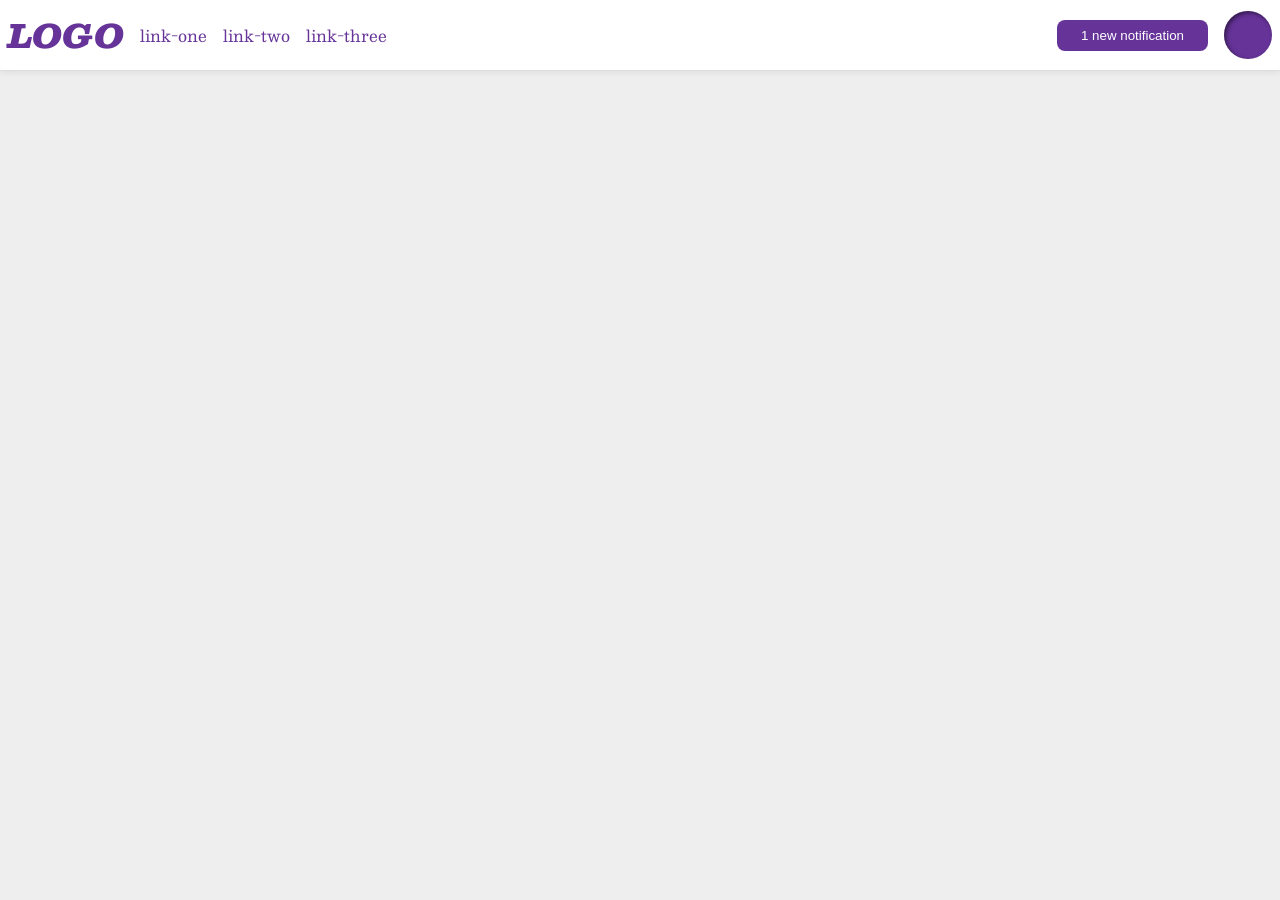
<file: foundations/flex/03-flex-header-2/index.html>
<!DOCTYPE html>
<html lang="en">
  <head>
    <meta charset="UTF-8">
    <meta http-equiv="X-UA-Compatible" content="IE=edge">
    <meta name="viewport" content="width=device-width, initial-scale=1.0">
    <title>Flex Header 2</title>
    <link rel="stylesheet" href="style.css">
  </head>
  <body>
    <div class="header">
      <div class="left">
        <div class="logo">
          LOGO
        </div>
        <ul class="links">
          <li><a href="https://google.com">link-one</a></li>
          <li><a href="https://google.com">link-two</a></li>
          <li><a href="https://google.com">link-three</a></li>
        </ul>
      </div>
      <div class="right">
        <button class="notifications">
          1 new notification
        </button>
        <div class="profile-image"></div>
      </div>
    </div>
  </body>
</html>
</file>
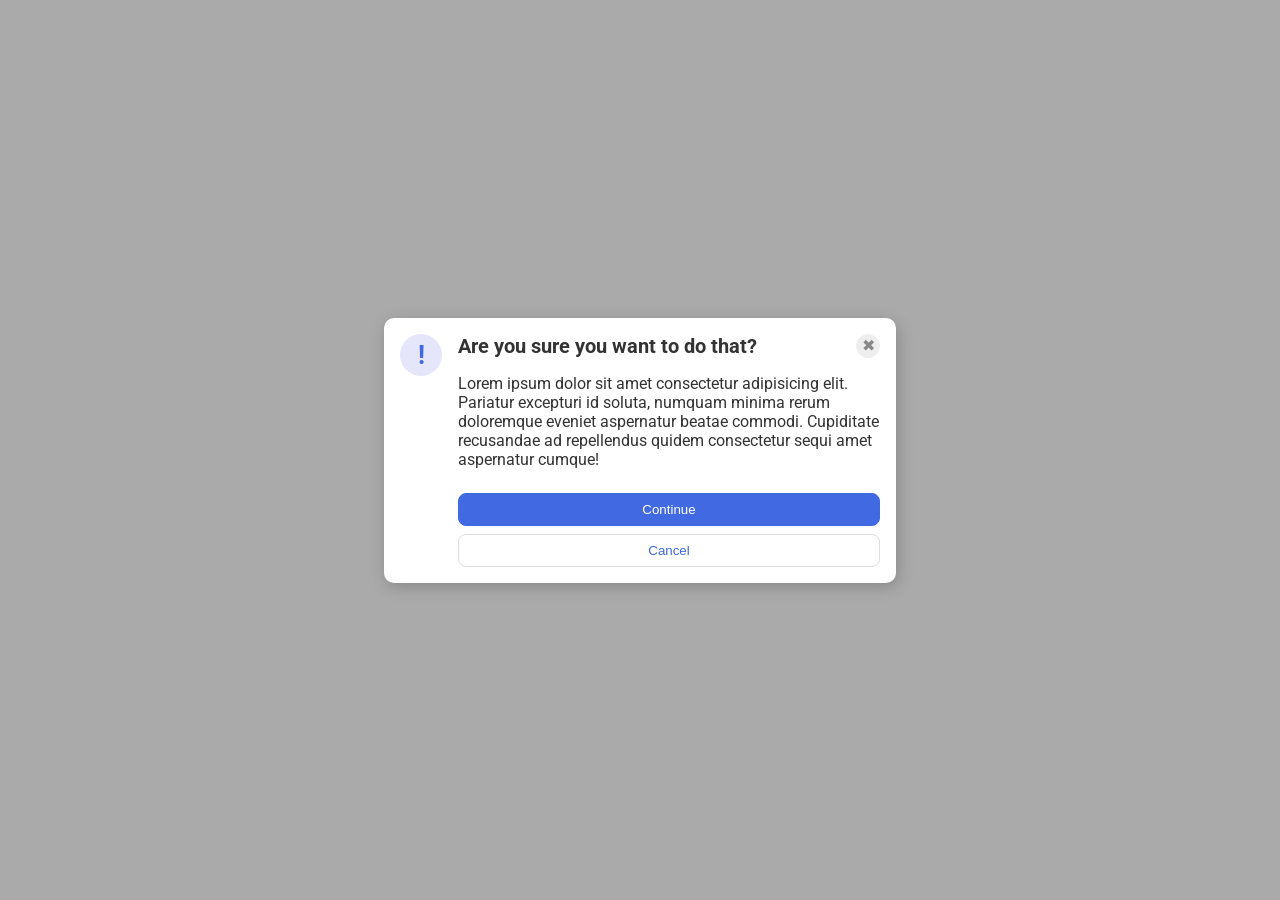
<file: foundations/flex/05-flex-modal/index.html>
<!DOCTYPE html>
<html lang="en">
  <head>
    <meta charset="UTF-8">
    <meta http-equiv="X-UA-Compatible" content="IE=edge">
    <meta name="viewport" content="width=device-width, initial-scale=1.0">
    <link rel="stylesheet" href="style.css">
    <title>Modal</title>
  </head>
  <body>
    <div class="modal">
      <div class="icon">!</div>
      <div class="container">
        <div class="header">Are you sure you want to do that?
          <button class="close-button">✖</button>
        </div>
        <div class="text">Lorem ipsum dolor sit amet consectetur adipisicing elit. Pariatur excepturi id soluta, numquam minima rerum doloremque eveniet aspernatur beatae commodi. Cupiditate recusandae ad repellendus quidem consectetur sequi amet aspernatur cumque!</div>
        <button class="continue">Continue</button>
        <button class="cancel">Cancel</button>
      </div>
    </div>
  </body>
</html>
</file>
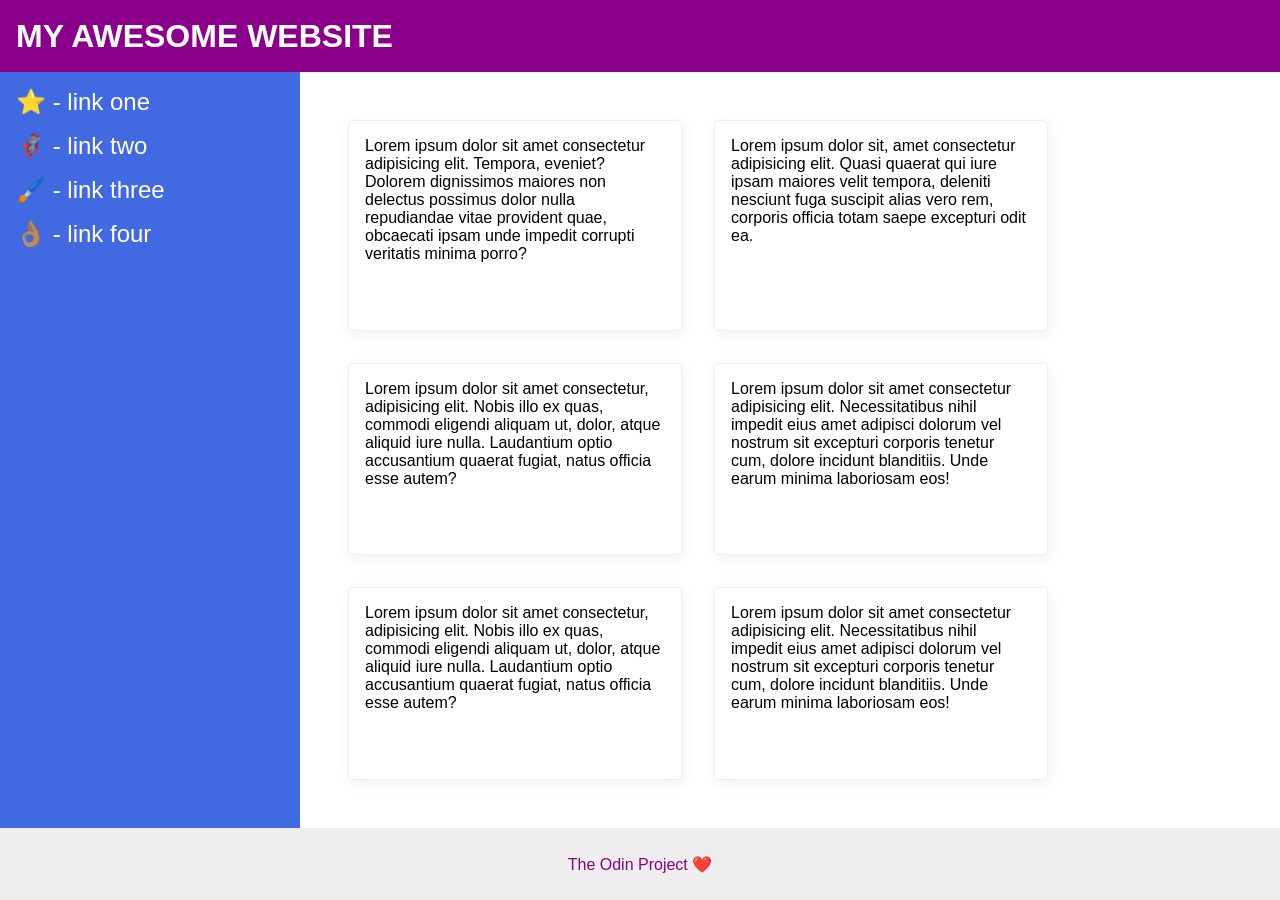
<file: foundations/flex/07-flex-layout-2/index.html>
<!DOCTYPE html>
<html lang="en">
  <head>
    <meta charset="UTF-8">
    <meta http-equiv="X-UA-Compatible" content="IE=edge">
    <meta name="viewport" content="width=device-width, initial-scale=1.0">
    <title>The Holy Grail</title>
    <link rel="stylesheet" href="style.css">
  </head>
  <body>
    <div class="header">
      MY AWESOME WEBSITE
    </div>
    <div class="body">
      <div class="sidebar">
        <ul>
          <li><a href="#">⭐ - link one</a></li>
          <li><a href="#">🦸🏽‍♂️ - link two</a></li>
          <li><a href="#">🖌️ - link three</a></li>
          <li><a href="#">👌🏽 - link four</a></li>
        </ul>
      </div>

      <div class="container">
        <div class="card">Lorem ipsum dolor sit amet consectetur adipisicing elit. Tempora, eveniet? Dolorem dignissimos maiores non delectus possimus dolor nulla repudiandae vitae provident quae, obcaecati ipsam unde impedit corrupti veritatis minima porro?</div>
        <div class="card">Lorem ipsum dolor sit, amet consectetur adipisicing elit. Quasi quaerat qui iure ipsam maiores velit tempora, deleniti nesciunt fuga suscipit alias vero rem, corporis officia totam saepe excepturi odit ea.</div>
        <div class="card">Lorem ipsum dolor sit amet consectetur, adipisicing elit. Nobis illo ex quas, commodi eligendi aliquam ut, dolor, atque aliquid iure nulla. Laudantium optio accusantium quaerat fugiat, natus officia esse autem?</div>
        <div class="card">Lorem ipsum dolor sit amet consectetur adipisicing elit. Necessitatibus nihil impedit eius amet adipisci dolorum vel nostrum sit excepturi corporis tenetur cum, dolore incidunt blanditiis. Unde earum minima laboriosam eos!</div>
        <div class="card">Lorem ipsum dolor sit amet consectetur, adipisicing elit. Nobis illo ex quas, commodi eligendi aliquam ut, dolor, atque aliquid iure nulla. Laudantium optio accusantium quaerat fugiat, natus officia esse autem?</div>
        <div class="card">Lorem ipsum dolor sit amet consectetur adipisicing elit. Necessitatibus nihil impedit eius amet adipisci dolorum vel nostrum sit excepturi corporis tenetur cum, dolore incidunt blanditiis. Unde earum minima laboriosam eos!</div>
      </div>
    </div>
    <div class="footer">
      The Odin Project ❤️
    </div>
  </body>
</html>
</file>
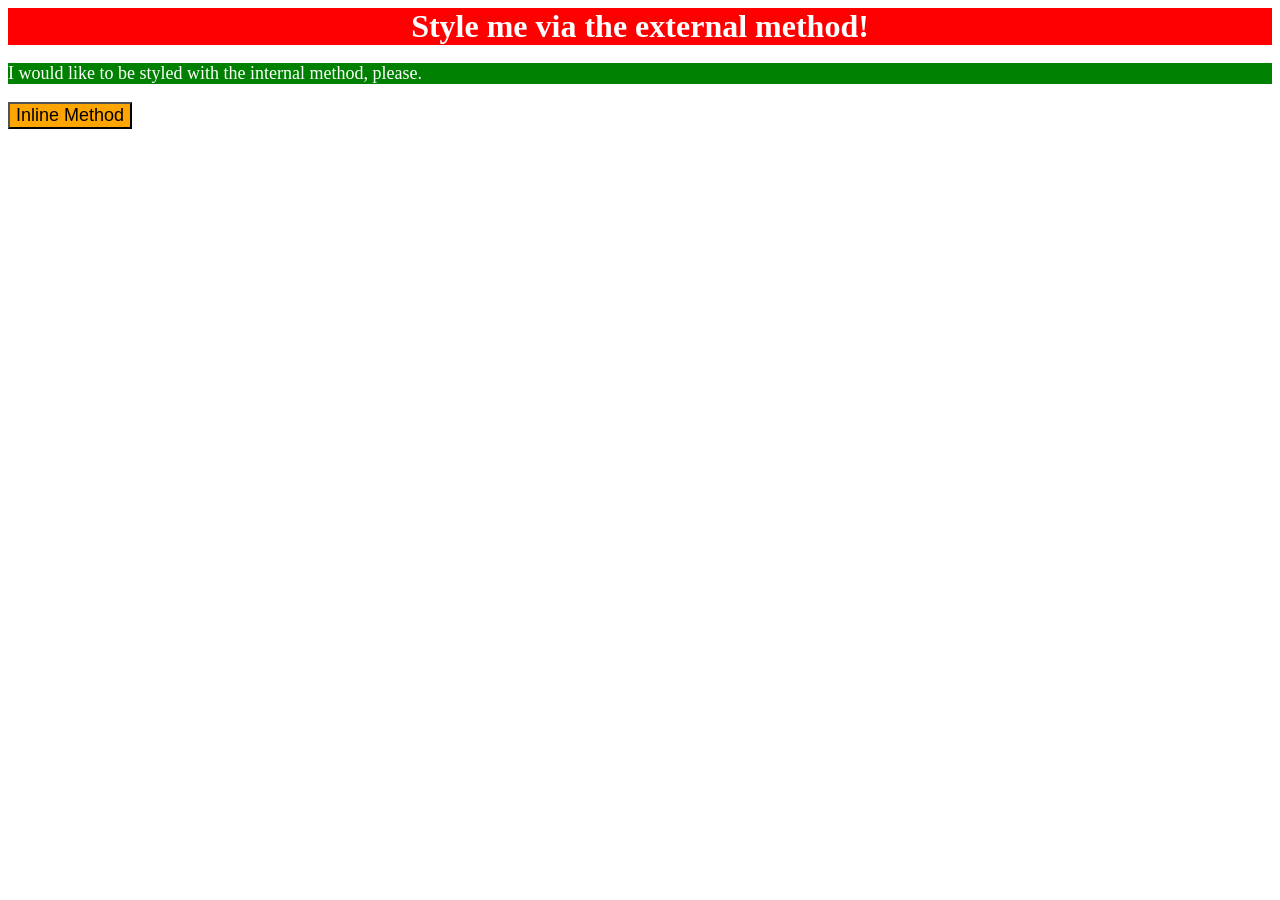
<file: foundations/intro-to-css/01-css-methods/index.html>
<!DOCTYPE html>
<html lang="en">
  <head>
    <meta charset="UTF-8">
    <meta http-equiv="X-UA-Compatible" content="IE=edge">
    <meta name="viewport" content="width=device-width, initial-scale=1.0">
    <title>Methods for Adding CSS</title>
    
    <link rel="stylesheet" href="styles.css">

    <style>
      p {
        background-color: green;
        color: white;
        font-size: 18px;
      }
    </style>
  </head>

  <body>
    <div>Style me via the external method!</div>
    <p>I would like to be styled with the internal method, please.</p>
    <button style="background-color: orange; font-size: 18px;">Inline Method</button>
  </body>
</html>
</file>
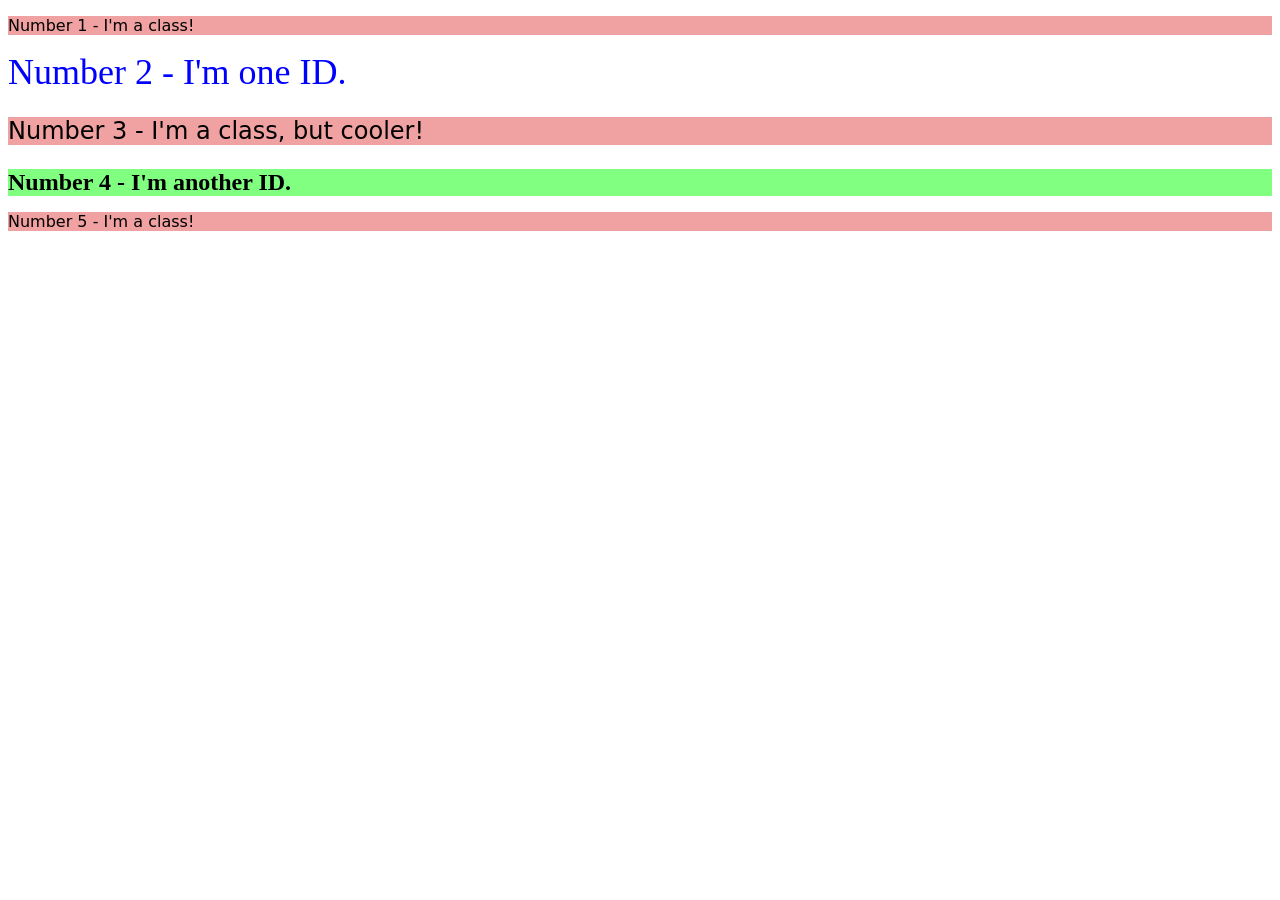
<file: foundations/intro-to-css/02-class-id-selectors/index.html>
<!DOCTYPE html>
<html lang="en">
  <head>
    <meta charset="UTF-8">
    <meta http-equiv="X-UA-Compatible" content="IE=edge">
    <meta name="viewport" content="width=device-width, initial-scale=1.0">
    <title>Class and ID Selectors</title>
    <link rel="stylesheet" href="style.css">
  </head>
  <body>
    <p class ="odd">Number 1 - I'm a class!</p>
    <div id ="second">Number 2 - I'm one ID.</div>
    <p class = "odd adjust-size">Number 3 - I'm a class, but cooler!</p>
    <div id="fourth" class="adjust-size">Number 4 - I'm another ID.</div>
    <p class ="odd">Number 5 - I'm a class!</p>
  </body>
</html>
</file>
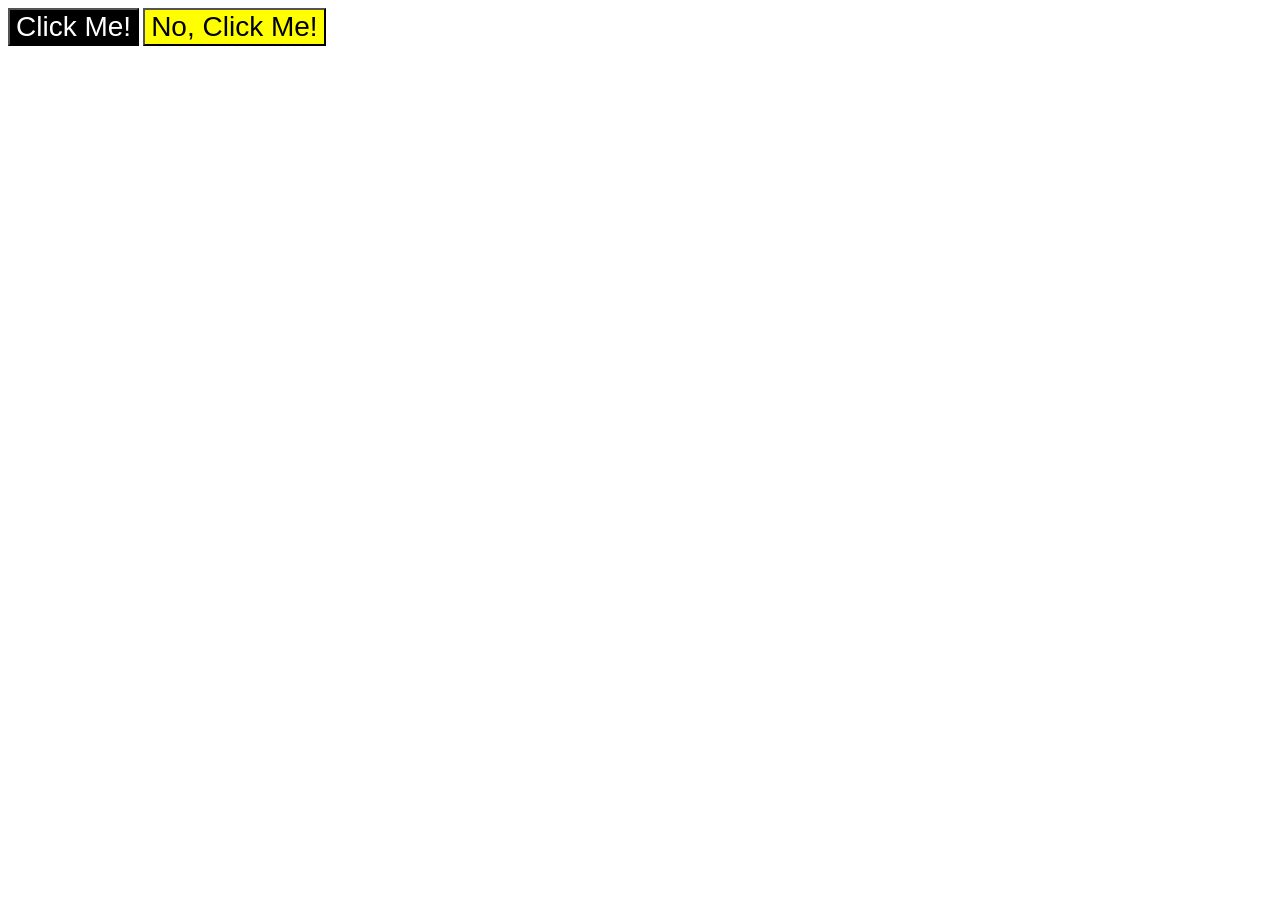
<file: foundations/intro-to-css/03-grouping-selectors/index.html>
<!DOCTYPE html>
<html lang="en">
  <head>
    <meta charset="UTF-8">
    <meta http-equiv="X-UA-Compatible" content="IE=edge">
    <meta name="viewport" content="width=device-width, initial-scale=1.0">
    <title>Grouping Selectors</title>
    <link rel="stylesheet" href="style.css">
  </head>
  <body>
    <button class="one">Click Me!</button>
    <button class="two">No, Click Me!</button>
  </body>
</html>
</file>
<file: foundations/flex/03-flex-header-2/style.css>
/* this is some magical font-importing.  
you'll learn about it later. */
@import url('https://fonts.googleapis.com/css2?family=Besley:ital,wght@0,400;1,900&display=swap');

body {
  margin: 0;
  background: #eee;
  font-family: Besley, serif;
}

.header {
  background: white;
  border-bottom: 1px solid #ddd;
  box-shadow: 0 0 8px rgba(0,0,0,.1);
  display: flex;
  justify-content: space-between;
  padding: 8px;
}

.profile-image {
  background: rebeccapurple;
  box-shadow: inset 2px 2px 4px rgba(0,0,0,.5);
  border-radius: 50%;
  width: 48px;
  height: 48px;
}

.logo {
  color: rebeccapurple;
  font-size: 32px;
  font-weight: 900;
  font-style: italic;
}

button {
  border: none;
  border-radius: 8px;
  background: rebeccapurple;
  color: white;
  padding: 8px 24px;
}

a {
  /* this removes the line under our links */
  text-decoration: none;
  color: rebeccapurple;
}

ul {
  list-style-type: none;
  display: flex;
  margin: 0;
  padding: 0;
  gap: 16px;
}

.left, .right{
  display: flex;
  align-items: center;
  gap: 16px;
}
</file>
<file: foundations/flex/05-flex-modal/style.css>
@import url('https://fonts.googleapis.com/css2?family=Roboto:wght@400;700&display=swap');

html, body {
  height: 100%;
}

body {
  font-family: Roboto, sans-serif;
  margin: 0;
  background: #aaa;
  color: #333;
  /* I'll give you this one for free lol */
  display: flex;
  align-items: center;
  justify-content: center;
}

.modal {
  background: white;
  width: 480px;
  border-radius: 10px;
  box-shadow: 2px 4px 16px rgba(0,0,0,.2);
  padding: 16px;
  gap: 16px;
  display: flex;
}

.icon {
  color: royalblue;
  font-size: 26px;
  font-weight: 700;
  background: lavender;
  width: 42px;
  height: 42px;
  border-radius: 50%;
  display: flex;
  align-items: center;
  justify-content: center;
  flex-shrink: 0;
}

.close-button {
  background: #eee;
  border-radius: 50%;
  color: #888;
  font-weight: 400;
  font-size: 16px;
  height: 24px;
  width: 24px;
  display: flex;
  align-items: center;
  justify-content: center;
  border: 1px solid #eee;
  padding: 0;
}

button {
  cursor: pointer;
  padding: 8px 16px;
  border-radius: 8px;
}

button.continue {
  background: royalblue;
  border: 1px solid royalblue;
  color: white;
}

button.cancel {
  background: white;
  border: 1px solid #ddd;
  color: royalblue;
}

.header{
  font-weight: bold;
  font-size: 20px;
  display: flex;
  align-items: center;
  justify-content: space-between;
  margin-bottom: 8px;
}

.container{
  display: flex;
  gap: 8px;
  flex-direction: column;
}

.text {
  margin-bottom: 16px;
}
</file>
<file: foundations/flex/07-flex-layout-2/style.css>
body {
  font-family: -apple-system, BlinkMacSystemFont, 'Segoe UI', Roboto, Oxygen, Ubuntu, Cantarell, 'Open Sans', 'Helvetica Neue', sans-serif;
  margin: 0;
  min-height: 100vh;
  display: flex;
  flex-direction: column;
}

.header {
  height: 72px;
  background: darkmagenta;
  color: white;
  font-size: 32px;
  font-weight:900 ;
  padding: 0 16px;
  display: flex;
  align-items: center;
}

.footer {
  height: 72px;
  background: #eee;
  color: darkmagenta;
}

.sidebar {
  width: 300px;
  background: royalblue;
  box-sizing: border-box;
  flex-shrink: 0;
  padding: 16px;
}

.card {
  border: 1px solid #eee;
  box-shadow: 2px 4px 16px rgba(0,0,0,.06);
  border-radius: 4px;
  padding: 16px;
  width: 300px;
}

ul{
  list-style-type: none;
  margin:0;
  padding: 0;
}

li {
  margin-bottom: 16px;
}

a{
  text-decoration: none;
  color: white;
  font-size: 24px;
}

.body{
  display: flex;
  flex: 1;
}

.footer{
  display: flex;
  justify-content: center;
  align-items: center;
}

.container{
  display: flex;
  flex-wrap: wrap;
  padding: 48px;
  gap:32px;
}
</file>
<file: foundations/intro-to-css/01-css-methods/styles.css>
div {
    color: white;
    background-color: red;
    font-size: 32px;
    text-align: center;
    font-weight: bold;
}
</file>
<file: foundations/intro-to-css/02-class-id-selectors/style.css>
.odd {
    background-color: #f0a1a1;
    font-family: Verdana, 'DejaVu Sans', sans-serif;
}

#second {
    color: #0000ff;
    font-size: 36px;
}
  
.adjust-size {
    font-size:24px ;
}/* Add CSS Styling */

#fourth {
  background-color: hsl(120, 100%, 75%);
  font-weight: bold;
}
</file>
<file: foundations/intro-to-css/03-grouping-selectors/style.css>
.one,
.two{
    font-size: 28px;
    font-family: Helvetica, 'Times New Roman', sans-serif;
}/* Add CSS Styling */

.one{
   color: white;
   background-color: black; 
}

.two{
    background-color: yellow;
}
</file>
